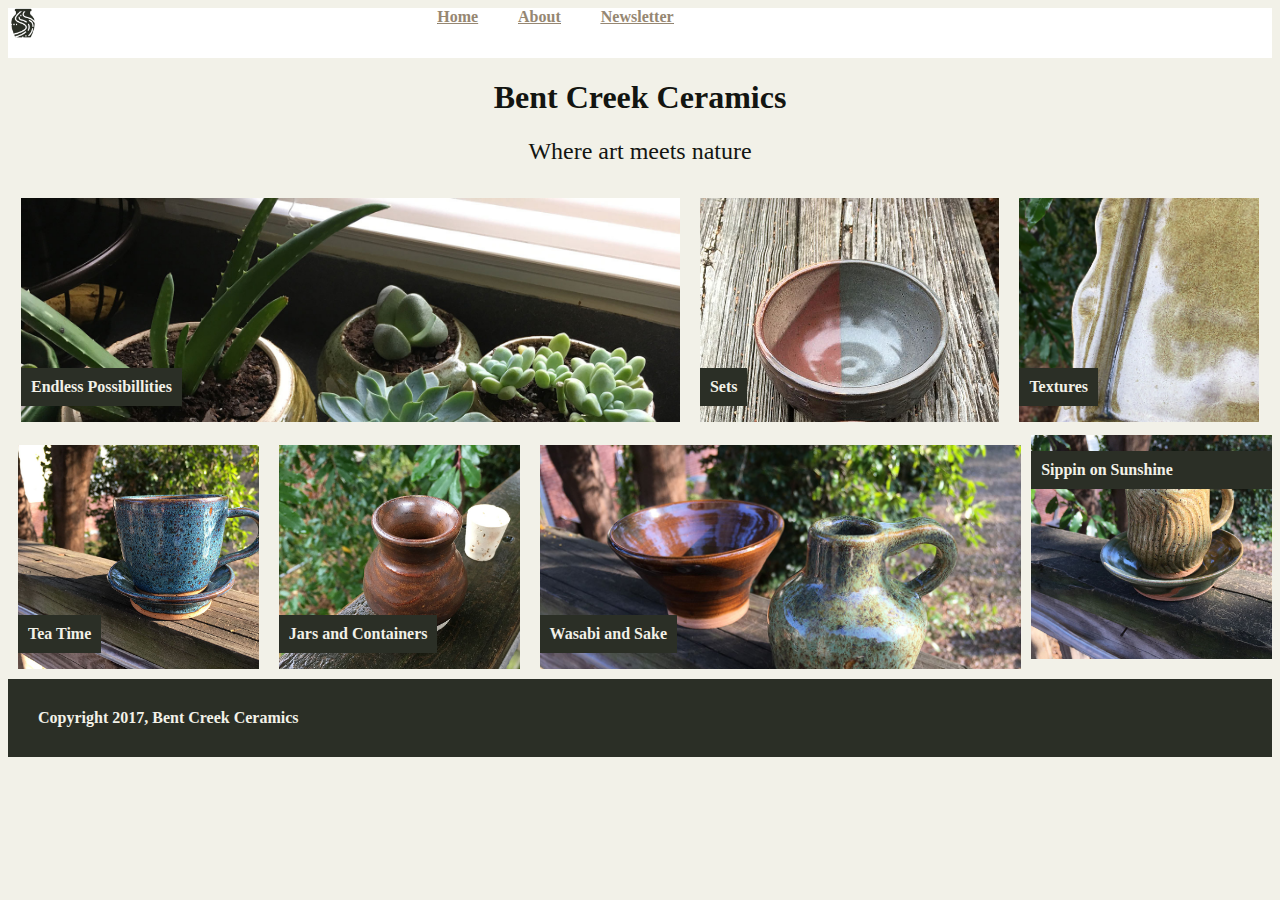
<file: index.html>
<!DOCTYPE html>
<html>

<head>


<link rel="stylesheet" type="text/css" href="styles.css">
<style>
@import url('https://fonts.googleapis.com/css?family=Merriweather:300,300i,400,400i,700|Roboto:300,300i,400,400i');
</style>
<body>

<title>Bent Creek Ceramics Home</title>

<header class='nav-head'>
  <img src="bent-creek-logo.png"/>
  <nav>
      <li><a href="index.html" class="activepage">Home</a></li>
      <li><a href="about.html">About</a></li>
      <li><a href="newsletter.html">Newsletter</a></li>
  </nav>
</header>

  <h1>Bent Creek Ceramics<h1>

  <h2>Where art meets nature</h2>

<div class="toprow" id="toprow">

  <div class="top" id="product_one">
  <p class="labels">Endless Possibillities</p></div>


<div class="top" id="caption_two">
  <p class="labels">Sets</p>
</div>

<div class="top" id="caption_three">
  <p class="labels">Textures</p></div>
</div>

<div class="bottomrow" id="bottomrow">

  <div class="bottom" id="caption_four">
    <p class="labels">Tea Time</p>
  </div>

  <div class="bottom" id="caption_five">
    <p class="labels">Jars and Containers</p>
  </div>

  <div class="bottom" id="caption_six">
    <p class="labels">Wasabi and Sake</p>
  </div>

  <div class="caption_seven" id="caption_seven">
    <p class="labels">Sippin on Sunshine</p>
  </div>
</div>
</div>

</body>

<footer>
  Copyright 2017, Bent Creek Ceramics
</footer>
</html>
</file>
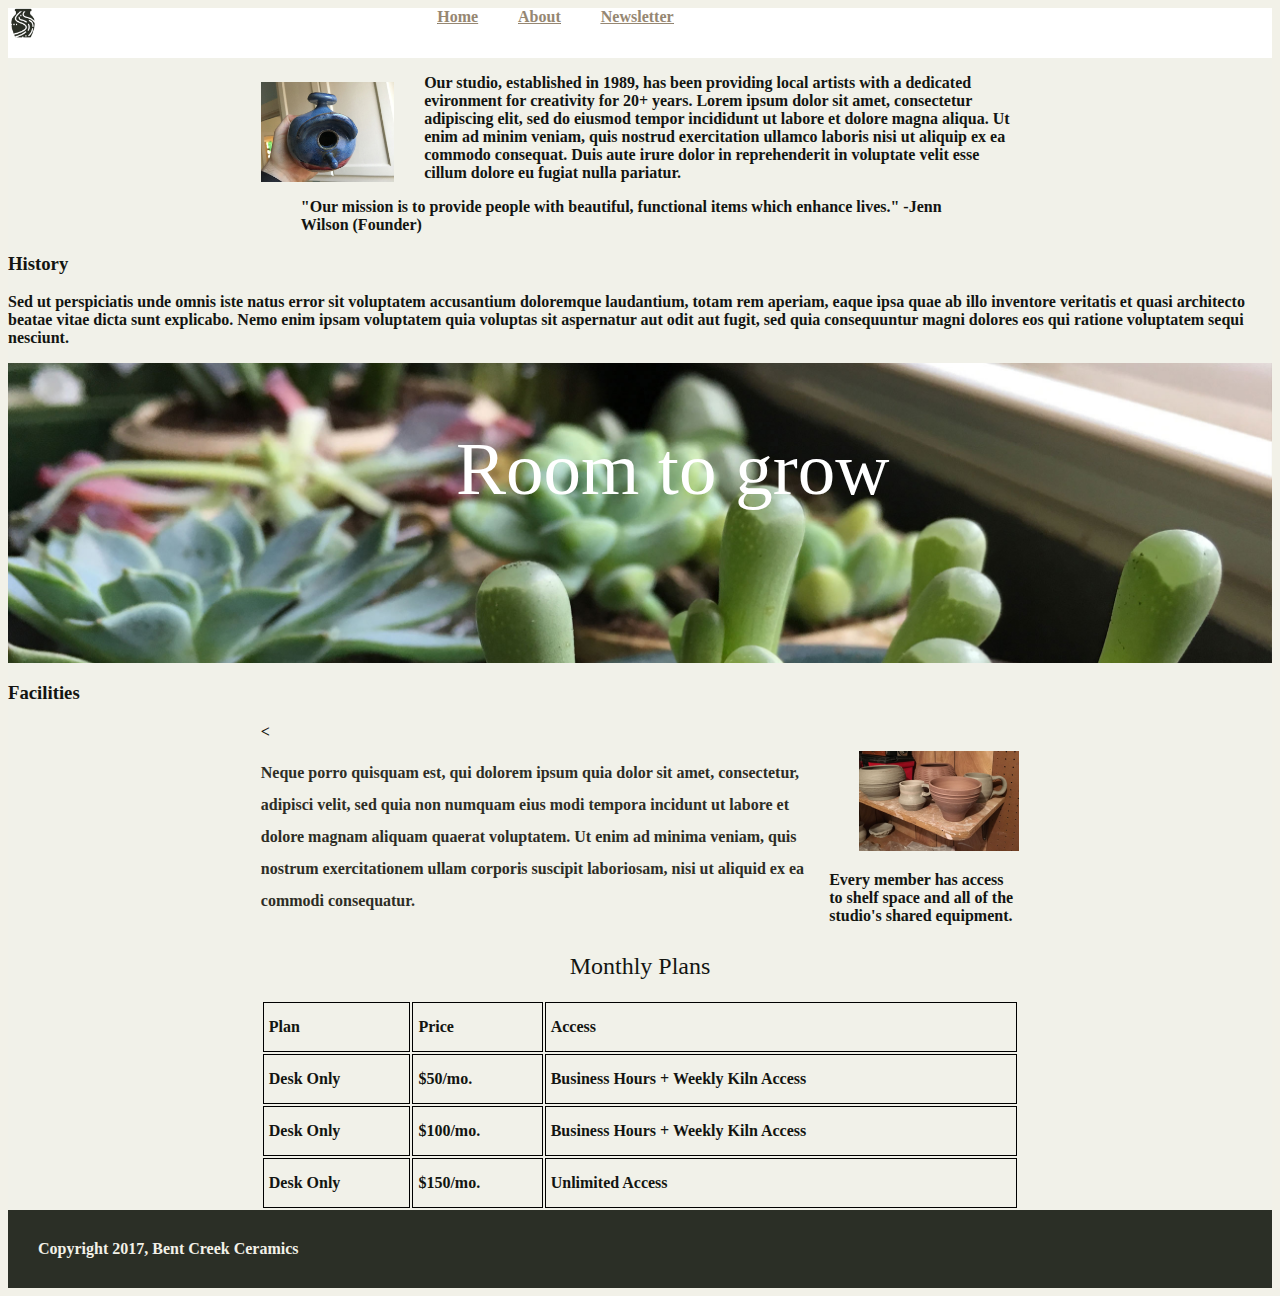
<file: About.html>
<!DOCTYPE html>
<html>

<head>


<link rel="stylesheet" type="text/css" href="styles.css">
<style>
@import url('https://fonts.googleapis.com/css?family=Merriweather:300,300i,400,400i,700|Roboto:300,300i,400,400i');
</style>
<body>
  <div class="main">

<title>Bent Creek Ceramics Home</title>

<header class='nav-head'>
  <img src="bent-creek-logo.png"/>
  <nav>
        <li><a href="index.html">Home</a></li>
        <li><a href="about.html" class="activepage">About</a></li>
        <li ><a href="newsletter.html">Newsletter</a></li>
  </nav>
</header>

<body>

<title>Bent Creek Ceramics about</title>

<div class="COA">
  <img src="birdhouse.jpg" id="birdhouse" alt="birdhouse"/>
  <p>Our studio, established in 1989, has been providing local artists with a dedicated evironment for creativity for 20+ years. Lorem ipsum dolor sit amet, consectetur adipiscing elit, sed do eiusmod tempor incididunt ut labore et dolore magna aliqua. Ut enim ad minim veniam, quis nostrud exercitation ullamco laboris nisi ut aliquip ex ea commodo consequat. Duis aute irure dolor in reprehenderit in voluptate velit esse cillum dolore eu fugiat nulla pariatur.</p>

<blockquote>"Our mission is to provide people with beautiful, functional items which enhance lives."
-Jenn Wilson (Founder)</blockquote>
</div>

<h3>History</h3>

<p>Sed ut perspiciatis unde omnis iste natus error sit voluptatem accusantium doloremque laudantium, totam rem aperiam, eaque ipsa quae ab illo inventore veritatis et quasi architecto beatae vitae dicta sunt explicabo. Nemo enim ipsam voluptatem quia voluptas sit aspernatur aut odit aut fugit, sed quia consequuntur magni dolores eos qui ratione voluptatem sequi nesciunt.</p>

<div class="room_to_grow" id="Room to Grow">
  <h2>Room to grow</h2>
</div>

<h3>Facilities</h3>

<div class="facilities"id="facilities"><
  <div class="facilities-content">
    <p>Neque porro quisquam est, qui dolorem ipsum quia dolor sit amet, consectetur, adipisci velit, sed quia non numquam eius modi tempora incidunt ut labore et dolore magnam aliquam quaerat voluptatem. Ut enim ad minima veniam, quis nostrum exercitationem ullam corporis suscipit laboriosam, nisi ut aliquid ex ea commodi consequatur.</p>
<aside> <image src="background-1.jpg">Every member has access to shelf space and all of the studio's shared equipment.</aside>
</div>
</div>

<div class="Monthly Table">
<table>
  <h2>Monthly Plans</h2>
  <tr>
    <td>Plan</td>
    <td>Price</td>
    <td>Access</td>
  </tr>

  <tr>
    <td>Desk Only</td>
    <td>$50/mo.</td>
    <td>Business Hours + Weekly Kiln Access</td>
  </tr>

  <tr>
    <td>Desk Only</td>
    <td>$100/mo.</td>
    <td>Business Hours + Weekly Kiln Access</td>
  </tr>

  <tr>
    <td>Desk Only</td>
    <td>$150/mo.</td>
    <td>Unlimited Access</td>
  </tr>

</table>
</div>
</div>

<footer>
Copyright 2017, Bent Creek Ceramics
</footer>
</html>
</file>
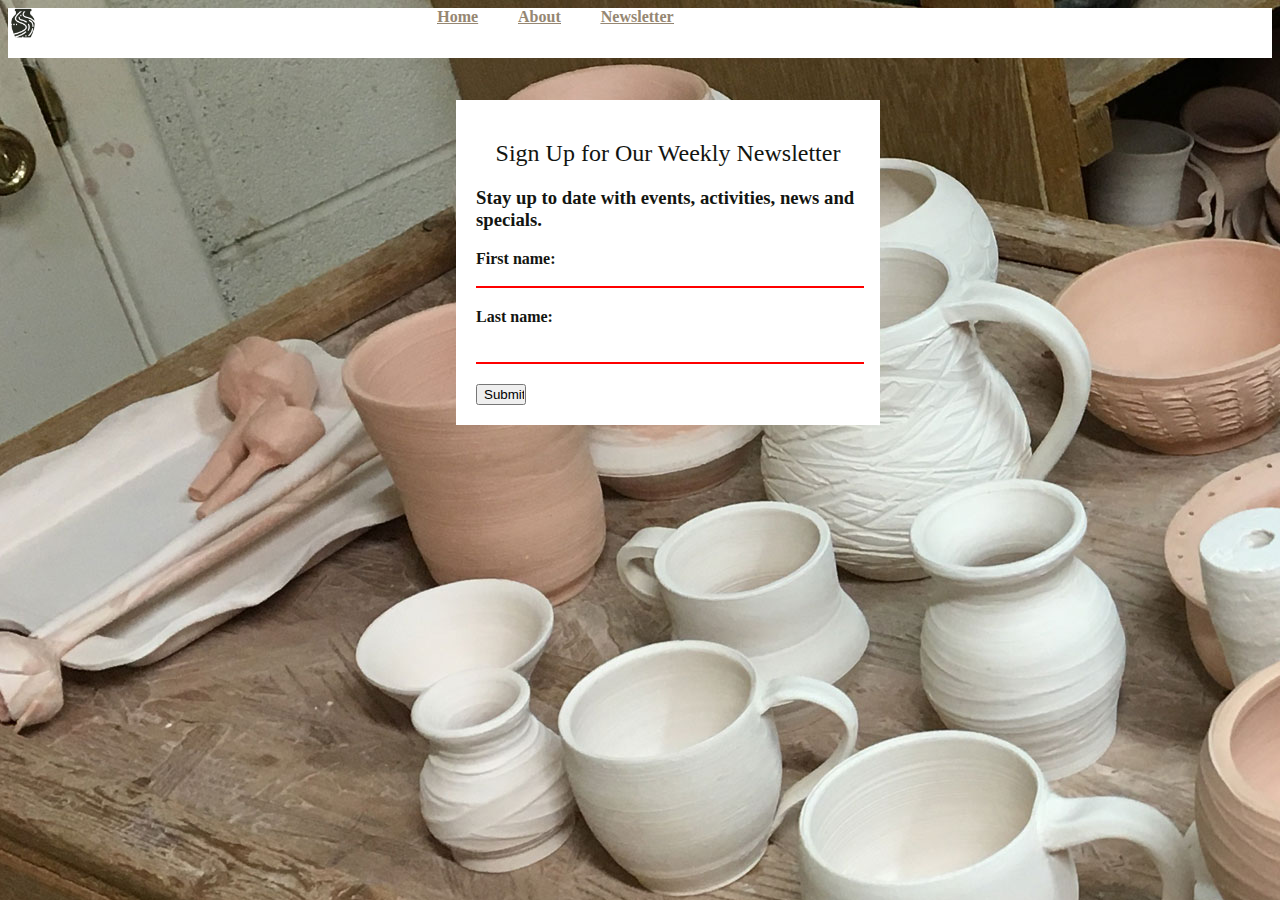
<file: Newsletter.html>
<!DOCTYPE html>
<html>

<head>

<link rel="stylesheet" type="text/css" href="styles.css">
<style>
@import url('https://fonts.googleapis.com/css?family=Merriweather:300,300i,400,400i,700|Roboto:300,300i,400,400i');
</style>

<title>Bent Creek Ceramics Home</title>
</head>

<header class='nav-head'>
  <img src="bent-creek-logo.png"/>
  <nav>
        <li><a href="index.html">Home</a></li>
        <li><a href="about.html">About</a></li>
        <li><a href="newsletter.html" class="active">Newsletter</a></li>
  </nav>
</header>

<body class="newsletterpage">
  <div class="back" id="newsletter">
</body>
  <form>

  <h2>Sign Up for Our Weekly Newsletter</h2>

  <h3>Stay up to date with events, activities, news and specials.</h3>

First name:<br>
  <input type="text" name="firstname"><br>
  Last name:<br>
  <br><input type="text" name="email">
  <br><input type="submit" value="Submit">
  </form>

</body>

</html>
</file>
<file: styles.css>
.nav-head {
  align-self: center;
  display:inline-flex;
  background-color: #FFFFFF;
  /*justify-content: space-around;*/
  display: inline-flex;
  width: 100%;
  height: 50px;
}

.nav-head img {
  height: 30px;
  width: 30px;
}

nav li {
  text-decoration: underline;
  background-color: white;
  display: inline-flex;
  justify-content: space-around;
  width: 100%;
  padding-left: 20px;
  padding-right: 20px;
  font-family: Merriweather sans-serif;
}

nav {
  display: flex;
  flex-direction: row;
  margin-left: 30%;
  margin-right: 30%;
}

li a:link {
    color: #968772;
}

li a:active {
    color: #968772;
}

li a:hover {
  color: #967343;
}

a.activepage {
  color: pink;
}

body {
  background-color: #F2F1E8;
  color: #131511;
  font-weight: bold;
}

h1 {
  text-align: center;
  font-weight: bold;
}

h2 {
  text-align: center;
  font-weight: lighter;
}

ul {
  background-color: white;
  display: flex;
  justify-content: space-around;
  width: 100%;
}

.toprow {
  display: flex;
  padding: 3px;
}

.top {
  margin: 10px;
  display: flex;
  justify-content: flex-start;
  align-items: flex-end;
}

.bottom {
  margin: 10px;
  display: flex;
  justify-content: flex-start;
  align-items: flex-end;
}

.bottomrow {
  display: flex;
}

.labels {
  background-color: #2b2f26;
  color: #F2F1E8;
  padding: 10px;
}

#product_one {
  background-image: url("product-1.jpg");
  background-size: cover;
  width: 55%;
  height: 14em;
  color: #968772;
  background-color: #2b2f26;
  display: flex
  padding: 10px;
}

#caption_two {
  background-image: url("product-2.jpg");
  background-size: cover;
  width: 25%;
  height: 14em;
  display: flex;
}

#caption_three {
  background-image: url("optimized/product-3.jpg");
  background-size: cover;
  height: 14em;
  width: 20%;
}

#caption_four {
  background-image: url("optimized/product-4.jpg");
  background-size: cover;
  height: 14em;
  width: 20%;
}

#caption_five {
  background-image: url("optimized/product-5.jpg");
  background-size: cover;
  height: 14em;
  width: 20%;
}

#caption_six {
  background-image: url("optimized/product-6.jpg");
  background-size: cover;
  height: 14em;
  width: 40%;
}

#caption_seven {
  background-image: url("optimized/product-7.jpg");
  background-size: cover;
  height: 14em;
  width: 20%;
}

footer {
  background-color: #2b2f26;
  color: #F2F1E8;
  padding: 30px;
}

#background-color {
  position: relative;
  background-image: url("background-2.jpg");
  width: 100vw;
  height: 100vw;
}

form {
  position: absolute;
  margin-left: 35%;
  margin-right: 35%;
  width: 30%;
  top: 100px;
  padding: 20px;
  background-color: white;
}

input[type=text]{
  border: 0;
  width: 100%;
  border-bottom: 2px solid red;
  margin-bottom: 20px;
}

input[type=submit]{
  width: 50px;
}

#birdhouse {
  margin-top: .5em;
  margin-right: 30px;
  height: 100px;
  float: left;
  vertical-align: top;
  margin-bottom: 5px;
}

.main {
  width: 100%;
  background-color: #f1f1e9;
}

.COA {
  position: relative;
  width: 60%;
  margin-left: 20%;
  margin-right: 20%;
}

.COA p{
  word-break: normal;
}

.room_to_grow {
  background-image: url("background-3.jpg");
  height: 300px;
  background-size: cover;
  font-size: 50px;
}

.room_to_grow h2 {
  position: absolute;
  color: white;
  margin-left: 35%;
  margin-right: 30%;
}

.facilities img {
  height: 100px;
  float: right;
}

.Monthly Table{
  margin-left: 20%
  float: left;
  width: 60%;
  position: relative;
}

table{
  width: 90%;
  margin-left: 20%;
}

table h2{
  width: 30%;
}

table td {
  border: 1px solid black;
  border-collapse: collapse;
  padding: 15px 5px;
  }


.facilities{
  width: 60%;
  margin-left: 20%;
  margin-right: 20%;
}

.facilities .facilities-content{
  display: flex;
  flex-direction: row;
}

aside img {
  margin-top: 10px;
  margin-left: 30px;
  height: 100px;
  margin-bottom: 20px;
}

.facilities p{
  margin-right: 20px;
  color: #2d2d25;
  line-height: 2em;
}

.newsletterpage {
  background-image: url("background-2.jpg");
}
</file>
